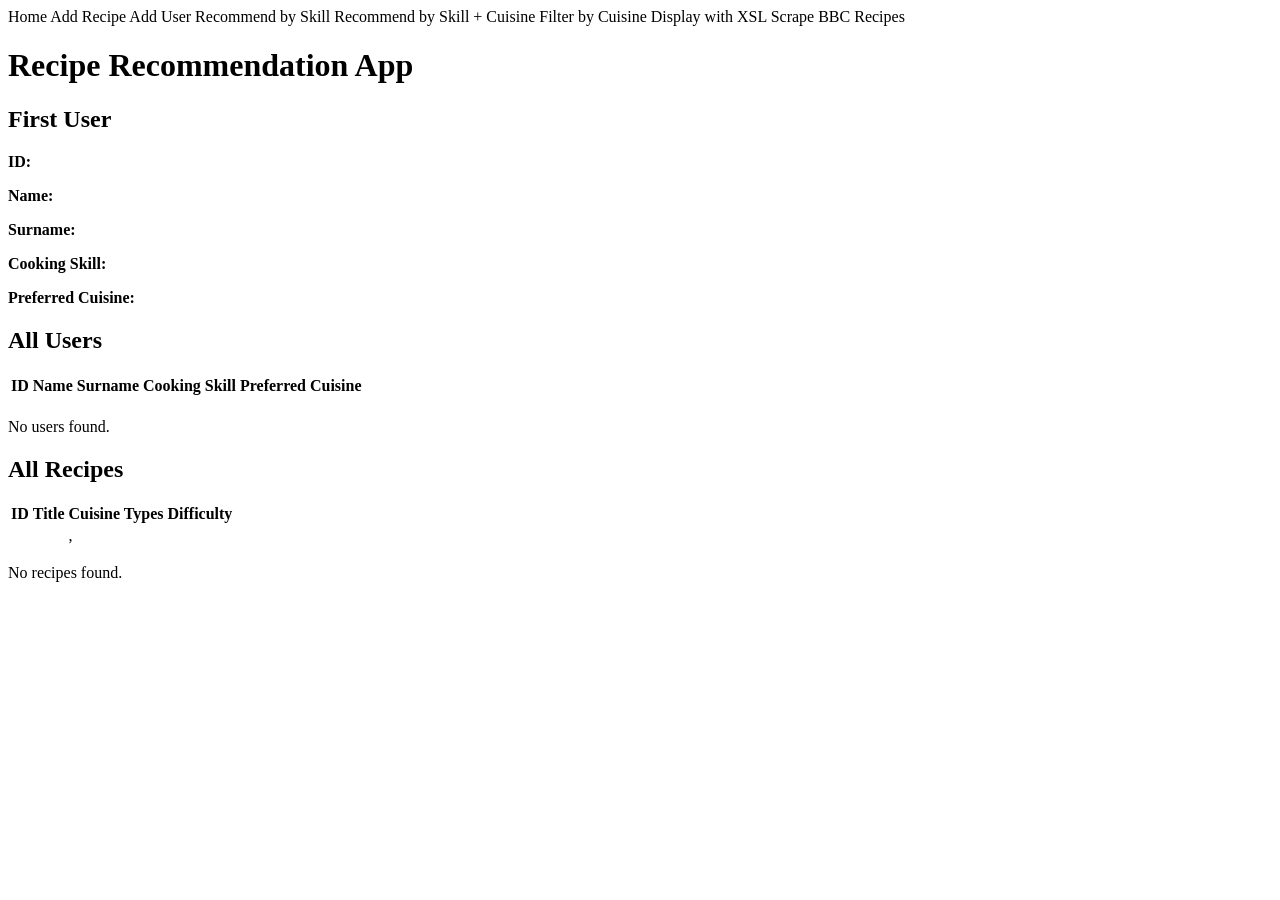
<file: src/main/resources/templates/index.html>
<!DOCTYPE html>
<html xmlns:th="http://www.thymeleaf.org">
<head>
    <title>Semantic Web Recipes</title>
    <link rel="stylesheet" th:href="@{/css/style.css}">
    <meta charset="UTF-8">
</head>
<body>

<div class="navbar">
    <a th:href="@{/}">Home</a>
    <a th:href="@{/recipes/add}">Add Recipe</a>
    <a th:href="@{/users/add}">Add User</a>
    <a th:href="@{/recommend/skill}">Recommend by Skill</a>
    <a th:href="@{/recommend/skill-cuisine}">Recommend by Skill + Cuisine</a>
    <a th:href="@{/recipes/filter}">Filter by Cuisine</a>
    <a th:href="@{/recipes/xsl}">Display with XSL</a>
    <a th:href="@{/recipes/scrape}">Scrape BBC Recipes</a>
</div>

<div class="container">
    <h1>Recipe Recommendation App</h1>

    <div th:if="${success}" class="success-message">
        <p th:text="${success}"></p>
    </div>

    <div th:if="${error}" class="error-message">
        <p th:text="${error}"></p>
    </div>

    <div class="card" th:if="${firstUser != null}">
        <h2>First User</h2>
        <p><strong>ID:</strong> <span th:text="${firstUser.id}"></span></p>
        <p><strong>Name:</strong> <span th:text="${firstUser.name}"></span></p>
        <p><strong>Surname:</strong> <span th:text="${firstUser.surname}"></span></p>
        <p><strong>Cooking Skill:</strong> <span th:text="${firstUser.cookingSkillLevel}"></span></p>
        <p><strong>Preferred Cuisine:</strong> <span th:text="${firstUser.preferredCuisineType}"></span></p>
    </div>

    <h2>All Users</h2>
    <table th:if="${users != null and !users.isEmpty()}">
        <thead>
        <tr>
            <th>ID</th>
            <th>Name</th>
            <th>Surname</th>
            <th>Cooking Skill</th>
            <th>Preferred Cuisine</th>
        </tr>
        </thead>
        <tbody>
        <tr th:each="user : ${users}">
            <td th:text="${user.id}"></td>
            <td th:text="${user.name}"></td>
            <td th:text="${user.surname}"></td>
            <td th:text="${user.cookingSkillLevel}"></td>
            <td th:text="${user.preferredCuisineType}"></td>
        </tr>
        </tbody>
    </table>

    <div th:if="${users == null or users.isEmpty()}" class="card">
        <p>No users found.</p>
    </div>

    <h2>All Recipes</h2>
    <table th:if="${recipes != null and !recipes.isEmpty()}">
        <thead>
        <tr>
            <th>ID</th>
            <th>Title</th>
            <th>Cuisine Types</th>
            <th>Difficulty</th>
        </tr>
        </thead>
        <tbody>
        <tr th:each="recipe : ${recipes}">
            <td th:text="${recipe.id}"></td>
            <td>
                <a th:href="@{'/recipes/' + ${recipe.id}}" th:text="${recipe.title}"></a>
            </td>
            <td>
                <span th:each="cuisine, iterStat : ${recipe.cuisineTypes}">
                    <span th:text="${cuisine}"></span><span th:if="${!iterStat.last}">, </span>
                </span>
            </td>
            <td th:text="${recipe.difficulty}"></td>
        </tr>
        </tbody>
    </table>

    <div th:if="${recipes == null or recipes.isEmpty()}" class="card">
        <p>No recipes found.</p>
    </div>
</div>

</body>
</html>
</file>
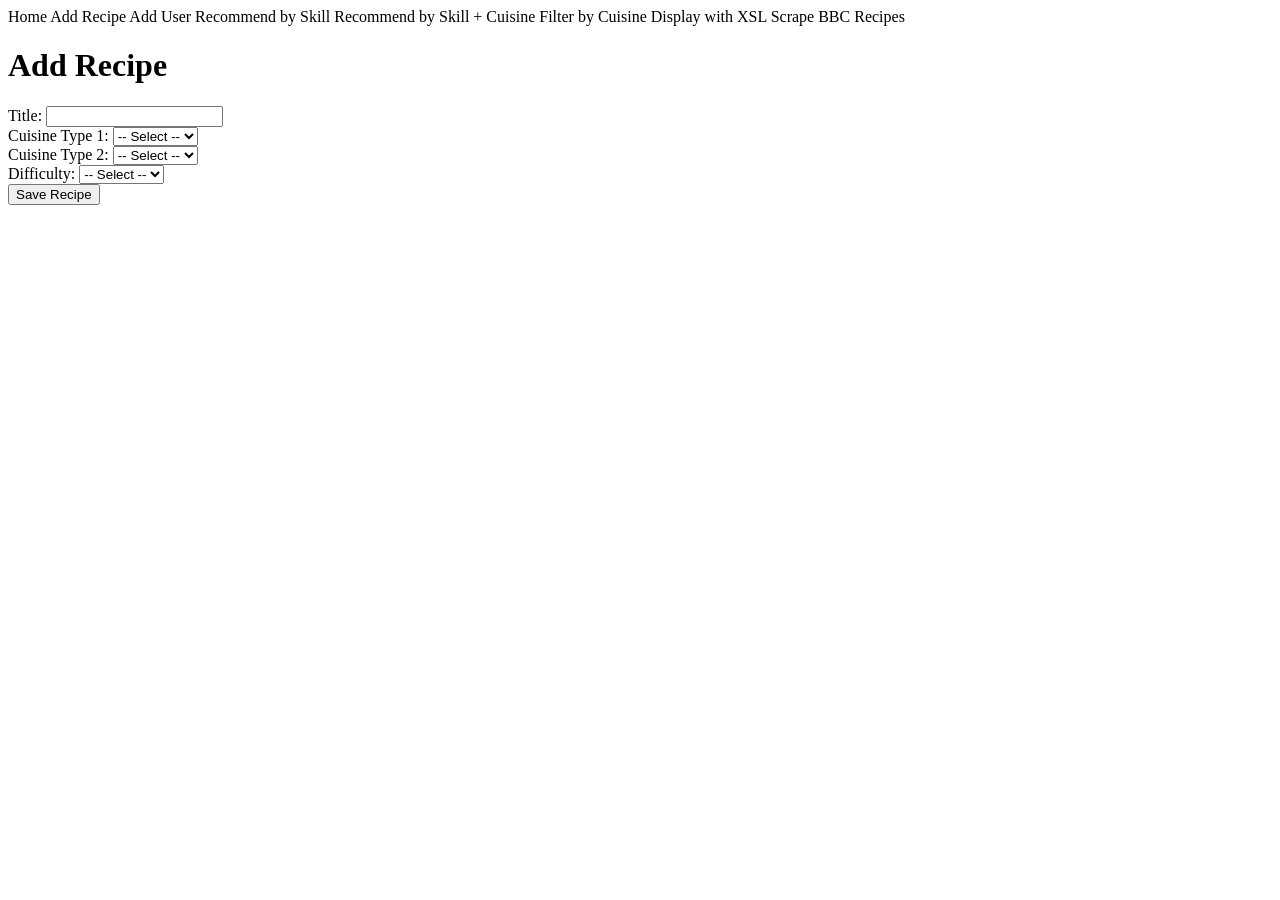
<file: src/main/resources/templates/add-recipe.html>
<!DOCTYPE html>
<html xmlns:th="http://www.thymeleaf.org">
<head>
    <title>Add Recipe</title>
    <link rel="stylesheet" th:href="@{/css/style.css}">
    <meta charset="UTF-8">
</head>
<body>

<div class="navbar">
    <a th:href="@{/}">Home</a>
    <a th:href="@{/recipes/add}">Add Recipe</a>
    <a th:href="@{/users/add}">Add User</a>
    <a th:href="@{/recommend/skill}">Recommend by Skill</a>
    <a th:href="@{/recommend/skill-cuisine}">Recommend by Skill + Cuisine</a>
    <a th:href="@{/recipes/filter}">Filter by Cuisine</a>
    <a th:href="@{/recipes/xsl}">Display with XSL</a>
    <a th:href="@{/recipes/scrape}">Scrape BBC Recipes</a>
</div>

<div class="container">
    <h1>Add Recipe</h1>

    <div th:if="${error}" class="error-message">
        <p th:text="${error}"></p>
    </div>

    <form th:action="@{/recipes/add}" th:object="${recipeForm}" method="post">
        <div>
            <label for="title">Title:</label>
            <input id="title" type="text" th:field="*{title}" required>
        </div>

        <div>
            <label for="cuisine1">Cuisine Type 1:</label>
            <select id="cuisine1" th:field="*{cuisine1}">
                <option value="">-- Select --</option>
                <option th:each="c : ${cuisineOptions}" th:value="${c}" th:text="${c}"></option>
            </select>
        </div>

        <div>
            <label for="cuisine2">Cuisine Type 2:</label>
            <select id="cuisine2" th:field="*{cuisine2}">
                <option value="">-- Select --</option>
                <option th:each="c : ${cuisineOptions}" th:value="${c}" th:text="${c}"></option>
            </select>
        </div>

        <div>
            <label for="difficulty">Difficulty:</label>
            <select id="difficulty" th:field="*{difficulty}">
                <option value="">-- Select --</option>
                <option th:each="d : ${difficultyOptions}" th:value="${d}" th:text="${d}"></option>
            </select>
        </div>

        <button type="submit">Save Recipe</button>
    </form>
</div>

</body>
</html>
</file>
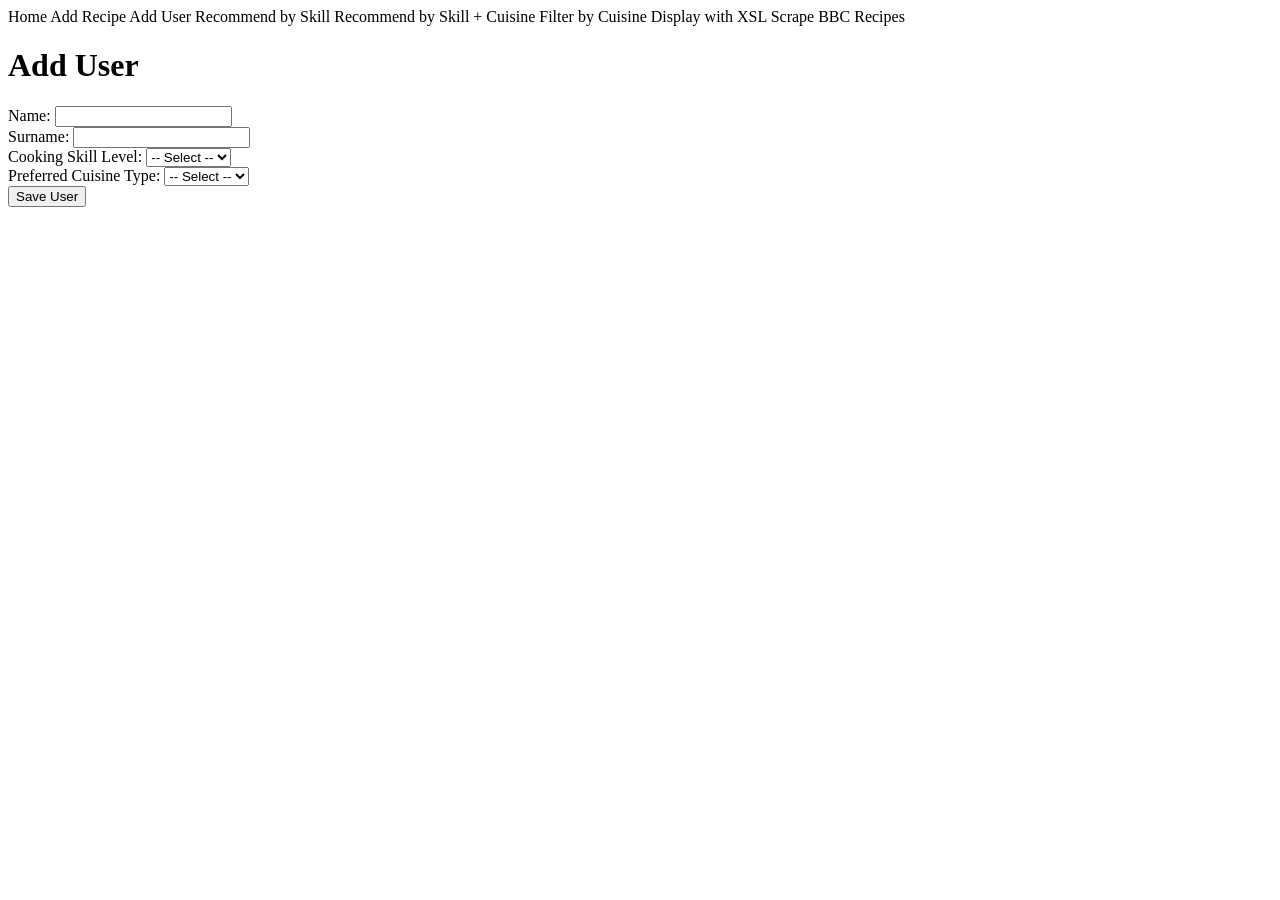
<file: src/main/resources/templates/add-user.html>
<!DOCTYPE html>
<html xmlns:th="http://www.thymeleaf.org">
<head>
    <title>Add User</title>
    <link rel="stylesheet" th:href="@{/css/style.css}">
    <meta charset="UTF-8">
</head>
<body>

<div class="navbar">
    <a th:href="@{/}">Home</a>
    <a th:href="@{/recipes/add}">Add Recipe</a>
    <a th:href="@{/users/add}">Add User</a>
    <a th:href="@{/recommend/skill}">Recommend by Skill</a>
    <a th:href="@{/recommend/skill-cuisine}">Recommend by Skill + Cuisine</a>
    <a th:href="@{/recipes/filter}">Filter by Cuisine</a>
    <a th:href="@{/recipes/xsl}">Display with XSL</a>
    <a th:href="@{/recipes/scrape}">Scrape BBC Recipes</a>
</div>

<div class="container">
    <h1>Add User</h1>

    <div th:if="${error}" class="error-message">
        <p th:text="${error}"></p>
    </div>

    <form th:action="@{/users/add}" th:object="${userForm}" method="post">
        <div>
            <label for="name">Name:</label>
            <input id="name" type="text" th:field="*{name}" required>
        </div>

        <div>
            <label for="surname">Surname:</label>
            <input id="surname" type="text" th:field="*{surname}" required>
        </div>

        <div>
            <label for="skill">Cooking Skill Level:</label>
            <select id="skill" th:field="*{cookingSkillLevel}">
                <option value="">-- Select --</option>
                <option th:each="d : ${difficultyOptions}" th:value="${d}" th:text="${d}"></option>
            </select>
        </div>

        <div>
            <label for="preferredCuisine">Preferred Cuisine Type:</label>
            <select id="preferredCuisine" th:field="*{preferredCuisineType}">
                <option value="">-- Select --</option>
                <option th:each="c : ${cuisineOptions}" th:value="${c}" th:text="${c}"></option>
            </select>
        </div>

        <button type="submit">Save User</button>
    </form>
</div>

</body>
</html>
</file>
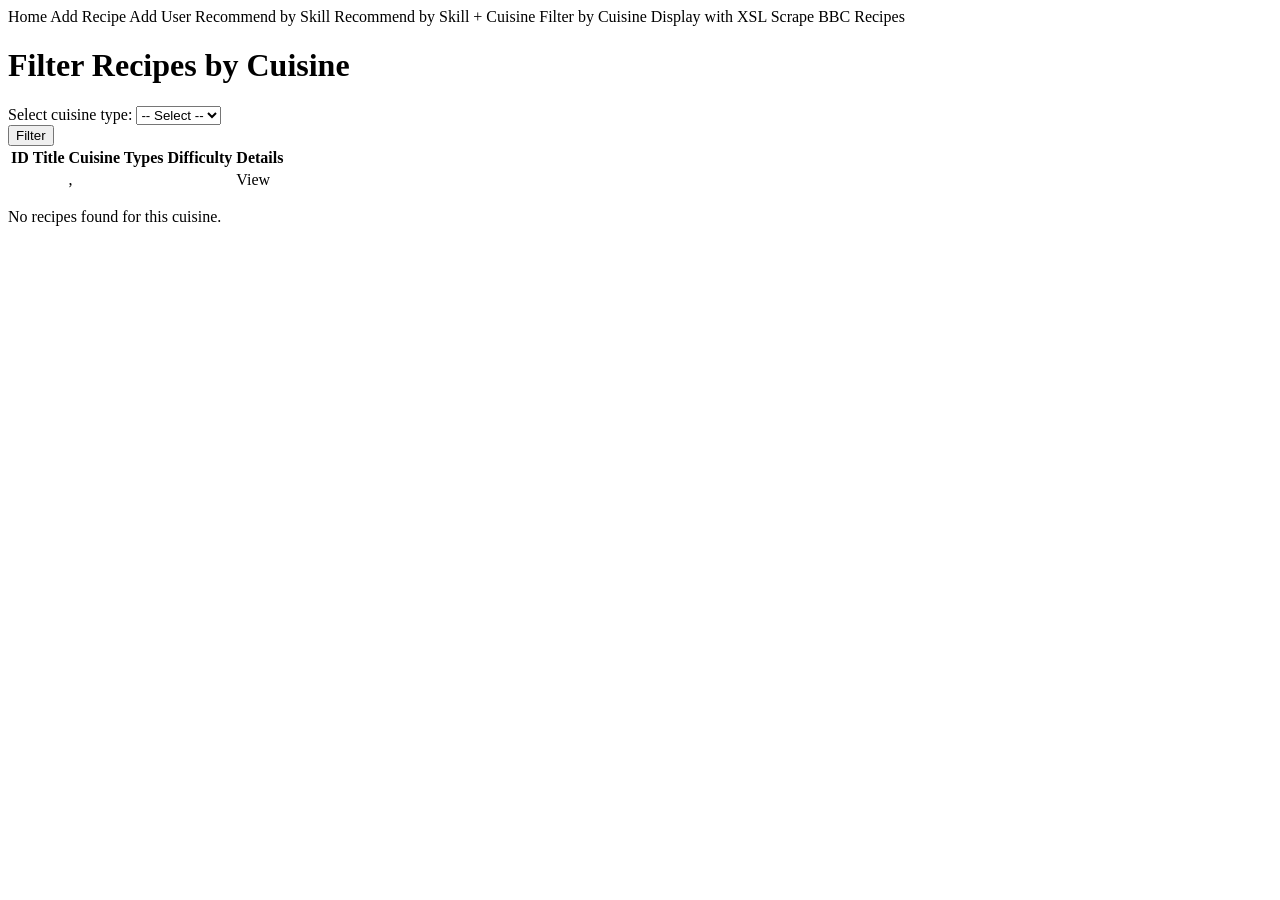
<file: src/main/resources/templates/filter-recipes.html>
<!DOCTYPE html>
<html xmlns:th="http://www.thymeleaf.org">
<head>
    <title>Filter Recipes by Cuisine</title>
    <link rel="stylesheet" th:href="@{/css/style.css}">
    <meta charset="UTF-8">
</head>
<body>

<div class="navbar">
    <a th:href="@{/}">Home</a>
    <a th:href="@{/recipes/add}">Add Recipe</a>
    <a th:href="@{/users/add}">Add User</a>
    <a th:href="@{/recommend/skill}">Recommend by Skill</a>
    <a th:href="@{/recommend/skill-cuisine}">Recommend by Skill + Cuisine</a>
    <a th:href="@{/recipes/filter}">Filter by Cuisine</a>
    <a th:href="@{/recipes/xsl}">Display with XSL</a>
    <a th:href="@{/recipes/scrape}">Scrape BBC Recipes</a>
</div>

<div class="container">
    <h1>Filter Recipes by Cuisine</h1>

    <form th:action="@{/recipes/filter}" method="get">
        <div>
            <label for="cuisine">Select cuisine type:</label>
            <select id="cuisine" name="cuisine">
                <option value="">-- Select --</option>
                <option th:each="c : ${cuisineOptions}"
                        th:value="${c}"
                        th:text="${c}"
                        th:selected="${c == selectedCuisine}">
                </option>
            </select>
        </div>
        <button type="submit">Filter</button>
    </form>

    <table th:if="${recipes != null}">
        <thead>
        <tr>
            <th>ID</th>
            <th>Title</th>
            <th>Cuisine Types</th>
            <th>Difficulty</th>
            <th>Details</th>
        </tr>
        </thead>
        <tbody>
        <tr th:each="recipe : ${recipes}">
            <td th:text="${recipe.id}"></td>
            <td th:text="${recipe.title}"></td>
            <td>
                <span th:each="cuisine, iterStat : ${recipe.cuisineTypes}">
                    <span th:text="${cuisine}"></span><span th:if="${!iterStat.last}">, </span>
                </span>
            </td>
            <td th:text="${recipe.difficulty}"></td>
            <td>
                <a th:href="@{'/recipes/' + ${recipe.id}}">View</a>
            </td>
        </tr>
        </tbody>
    </table>

    <div th:if="${recipes != null and recipes.isEmpty()}" class="card">
        <p>No recipes found for this cuisine.</p>
    </div>
</div>

</body>
</html>
</file>
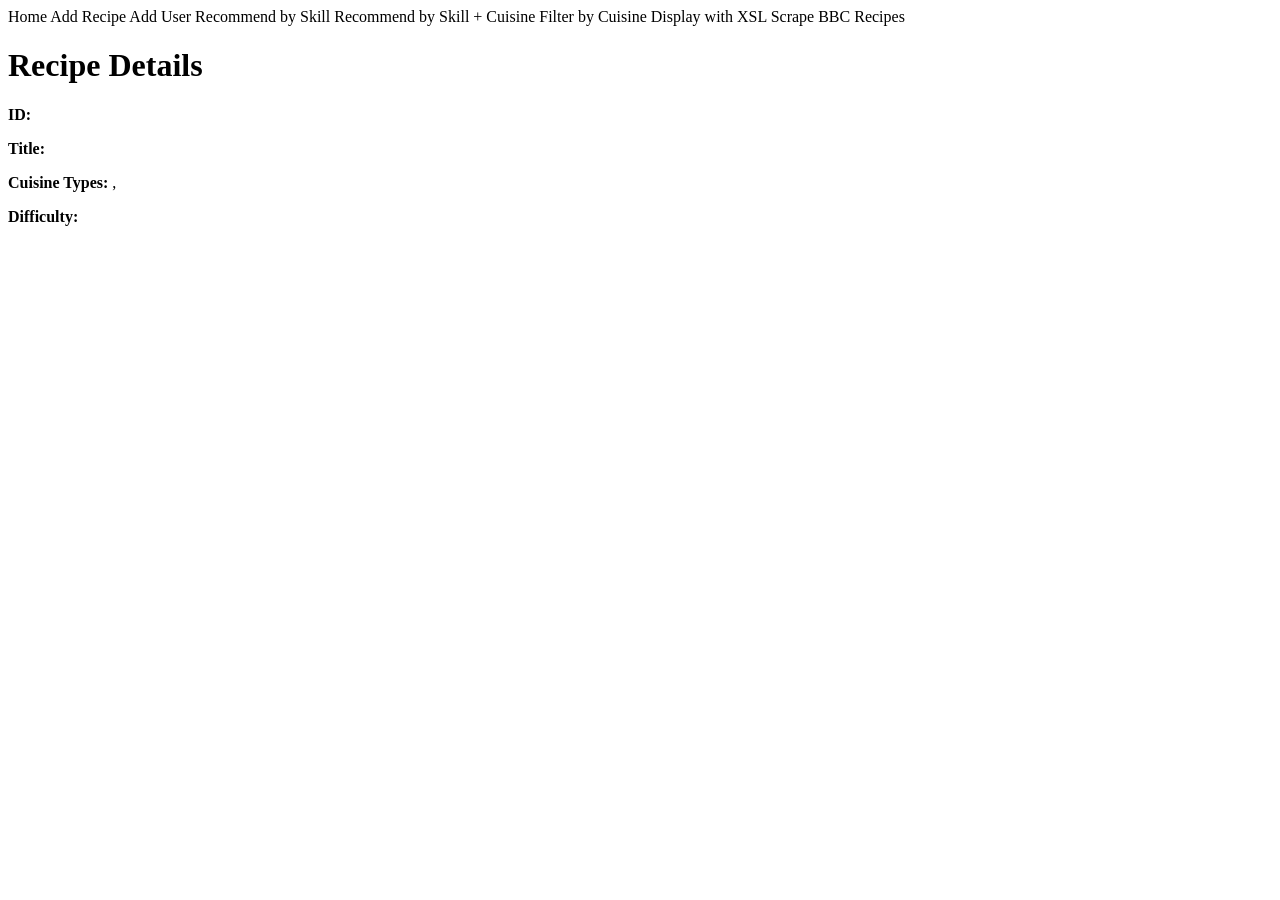
<file: src/main/resources/templates/recipe-details.html>
<!DOCTYPE html>
<html xmlns:th="http://www.thymeleaf.org">
<head>
    <title>Recipe Details</title>
    <link rel="stylesheet" th:href="@{/css/style.css}">
    <meta charset="UTF-8">
</head>
<body>

<div class="navbar">
    <a th:href="@{/}">Home</a>
    <a th:href="@{/recipes/add}">Add Recipe</a>
    <a th:href="@{/users/add}">Add User</a>
    <a th:href="@{/recommend/skill}">Recommend by Skill</a>
    <a th:href="@{/recommend/skill-cuisine}">Recommend by Skill + Cuisine</a>
    <a th:href="@{/recipes/filter}">Filter by Cuisine</a>
    <a th:href="@{/recipes/xsl}">Display with XSL</a>
    <a th:href="@{/recipes/scrape}">Scrape BBC Recipes</a>
</div>

<div class="container">
    <h1>Recipe Details</h1>

    <div th:if="${error}" class="error-message">
        <p th:text="${error}"></p>
    </div>

    <div class="card" th:if="${recipe != null}">
        <p><strong>ID:</strong> <span th:text="${recipe.id}"></span></p>
        <p><strong>Title:</strong> <span th:text="${recipe.title}"></span></p>
        <p>
            <strong>Cuisine Types:</strong>
            <span th:each="cuisine, iterStat : ${recipe.cuisineTypes}">
                <span th:text="${cuisine}"></span><span th:if="${!iterStat.last}">, </span>
            </span>
        </p>
        <p><strong>Difficulty:</strong> <span th:text="${recipe.difficulty}"></span></p>
    </div>
</div>

</body>
</html>
</file>
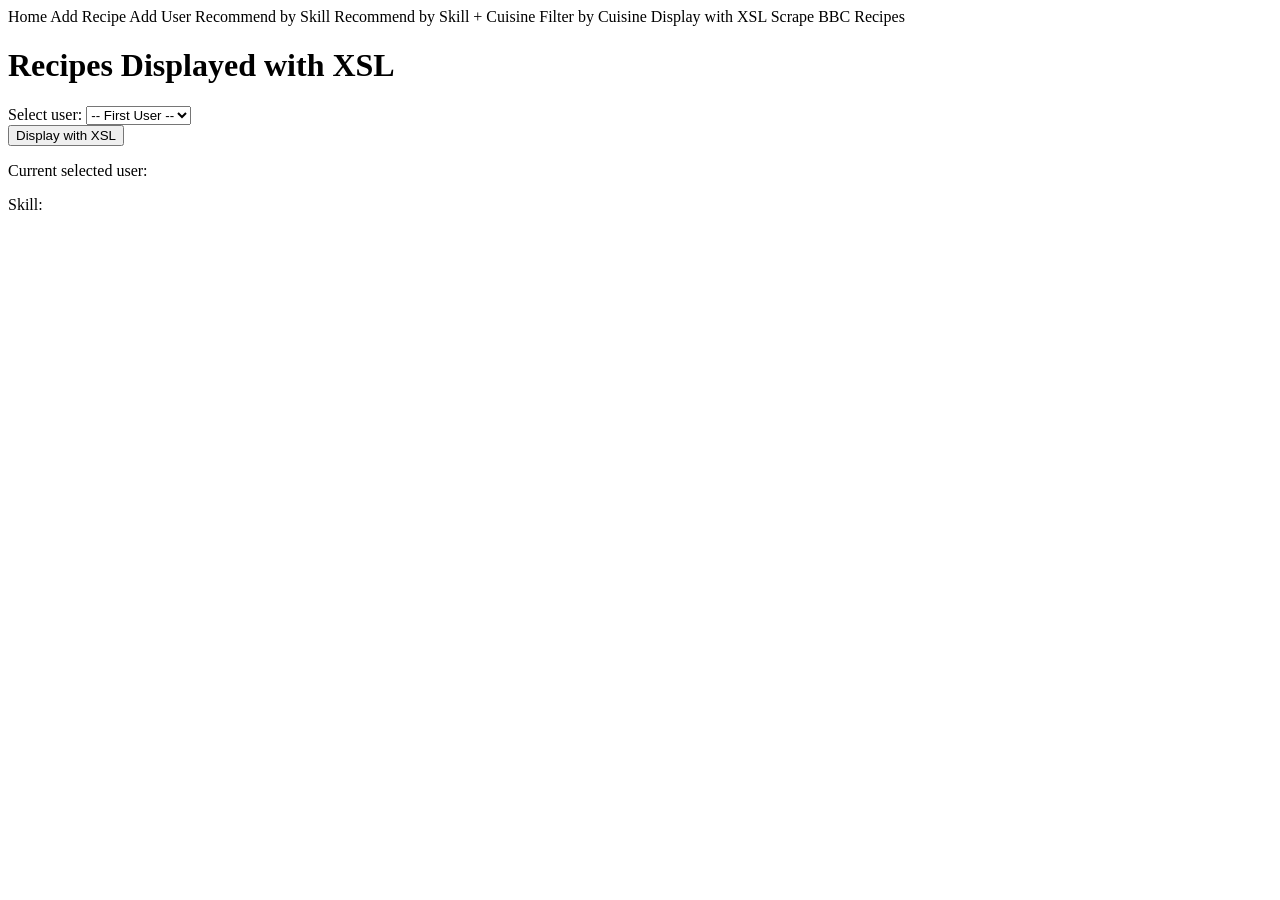
<file: src/main/resources/templates/recipes-xsl.html>
<!DOCTYPE html>
<html xmlns:th="http://www.thymeleaf.org">
<head>
    <title>Recipes via XSL</title>
    <link rel="stylesheet" th:href="@{/css/style.css}">
    <meta charset="UTF-8">
</head>
<body>

<div class="navbar">
    <a th:href="@{/}">Home</a>
    <a th:href="@{/recipes/add}">Add Recipe</a>
    <a th:href="@{/users/add}">Add User</a>
    <a th:href="@{/recommend/skill}">Recommend by Skill</a>
    <a th:href="@{/recommend/skill-cuisine}">Recommend by Skill + Cuisine</a>
    <a th:href="@{/recipes/filter}">Filter by Cuisine</a>
    <a th:href="@{/recipes/xsl}">Display with XSL</a>
    <a th:href="@{/recipes/scrape}">Scrape BBC Recipes</a>
</div>

<div class="container">
    <h1>Recipes Displayed with XSL</h1>

    <form th:action="@{/recipes/xsl}" method="get">
        <div>
            <label for="userId">Select user:</label>
            <select id="userId" name="userId">
                <option value="">-- First User --</option>
                <option th:each="user : ${users}"
                        th:value="${user.id}"
                        th:text="${user.fullName + ' (' + user.cookingSkillLevel + ')'}"
                        th:selected="${user.id == selectedUserId}">
                </option>
            </select>
        </div>

        <button type="submit">Display with XSL</button>
    </form>

    <div class="card" th:if="${selectedUser != null}">
        <p>
            Current selected user:
            <strong th:text="${selectedUser.fullName}"></strong>
        </p>
        <p>
            Skill:
            <strong th:text="${selectedUser.cookingSkillLevel}"></strong>
        </p>
    </div>

    <div th:utext="${transformedHtml}"></div>
</div>

</body>
</html>
</file>
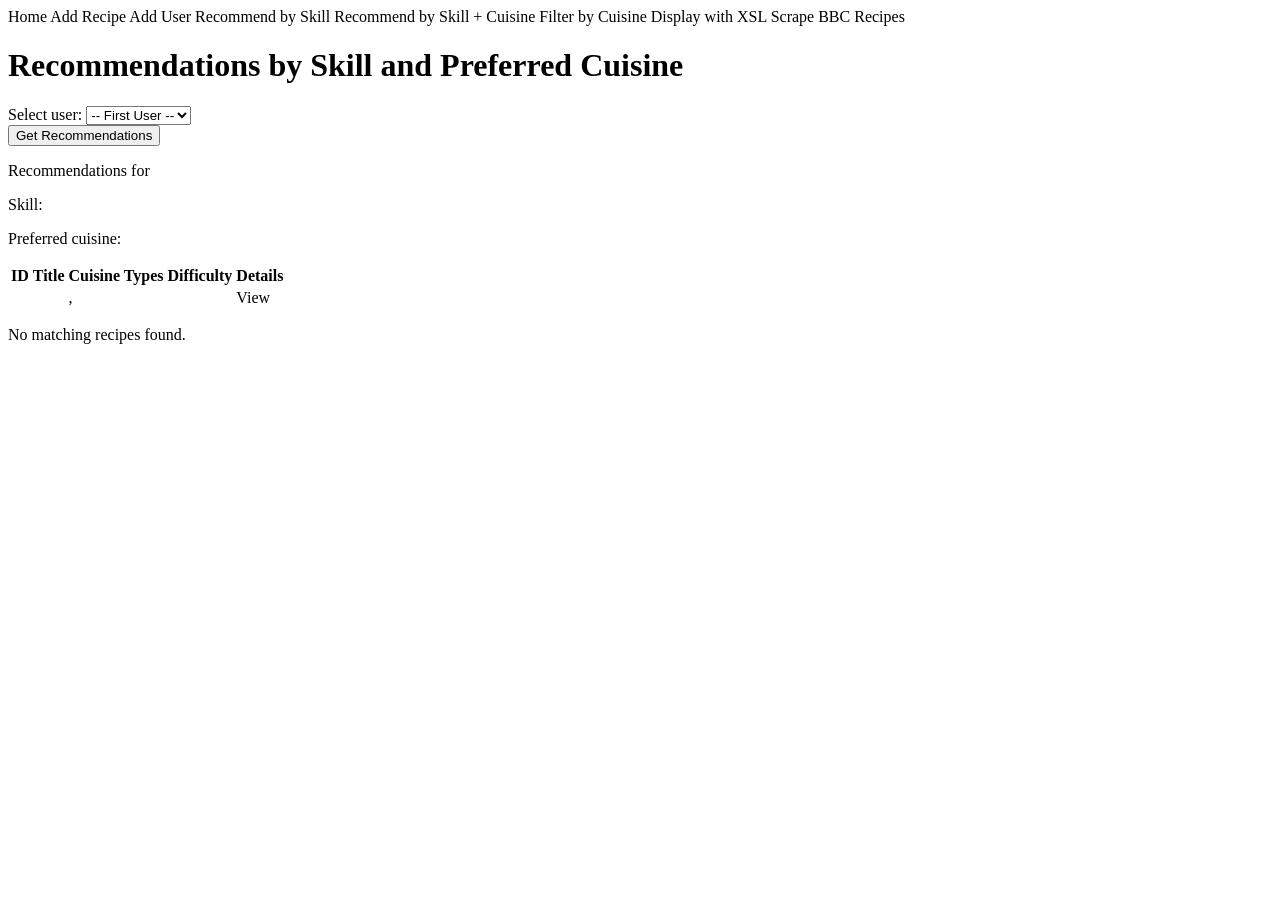
<file: src/main/resources/templates/recommend-skill-cuisine.html>
<!DOCTYPE html>
<html xmlns:th="http://www.thymeleaf.org">
<head>
    <title>Recommendations by Skill and Cuisine</title>
    <link rel="stylesheet" th:href="@{/css/style.css}">
    <meta charset="UTF-8">
</head>
<body>

<div class="navbar">
    <a th:href="@{/}">Home</a>
    <a th:href="@{/recipes/add}">Add Recipe</a>
    <a th:href="@{/users/add}">Add User</a>
    <a th:href="@{/recommend/skill}">Recommend by Skill</a>
    <a th:href="@{/recommend/skill-cuisine}">Recommend by Skill + Cuisine</a>
    <a th:href="@{/recipes/filter}">Filter by Cuisine</a>
    <a th:href="@{/recipes/xsl}">Display with XSL</a>
    <a th:href="@{/recipes/scrape}">Scrape BBC Recipes</a>
</div>

<div class="container">
    <h1>Recommendations by Skill and Preferred Cuisine</h1>

    <div th:if="${error}" class="error-message">
        <p th:text="${error}"></p>
    </div>

    <form th:action="@{/recommend/skill-cuisine}" method="get">
        <div>
            <label for="userId">Select user:</label>
            <select id="userId" name="userId">
                <option value="">-- First User --</option>
                <option th:each="u : ${users}"
                        th:value="${u.id}"
                        th:text="${u.fullName + ' (' + u.cookingSkillLevel + ', ' + u.preferredCuisineType + ')'}"
                        th:selected="${u.id == selectedUserId}">
                </option>
            </select>
        </div>
        <button type="submit">Get Recommendations</button>
    </form>

    <div class="card" th:if="${user != null}">
        <p>
            Recommendations for
            <strong th:text="${user.fullName}"></strong>
        </p>
        <p>
            Skill:
            <strong th:text="${user.cookingSkillLevel}"></strong>
        </p>
        <p>
            Preferred cuisine:
            <strong th:text="${user.preferredCuisineType}"></strong>
        </p>
    </div>

    <table th:if="${recipes != null and !recipes.isEmpty()}">
        <thead>
        <tr>
            <th>ID</th>
            <th>Title</th>
            <th>Cuisine Types</th>
            <th>Difficulty</th>
            <th>Details</th>
        </tr>
        </thead>
        <tbody>
        <tr th:each="recipe : ${recipes}">
            <td th:text="${recipe.id}"></td>
            <td th:text="${recipe.title}"></td>
            <td>
                <span th:each="cuisine, iterStat : ${recipe.cuisineTypes}">
                    <span th:text="${cuisine}"></span><span th:if="${!iterStat.last}">, </span>
                </span>
            </td>
            <td th:text="${recipe.difficulty}"></td>
            <td>
                <a th:href="@{'/recipes/' + ${recipe.id}}">View</a>
            </td>
        </tr>
        </tbody>
    </table>

    <div th:if="${recipes != null and recipes.isEmpty()}" class="card">
        <p>No matching recipes found.</p>
    </div>
</div>

</body>
</html>
</file>
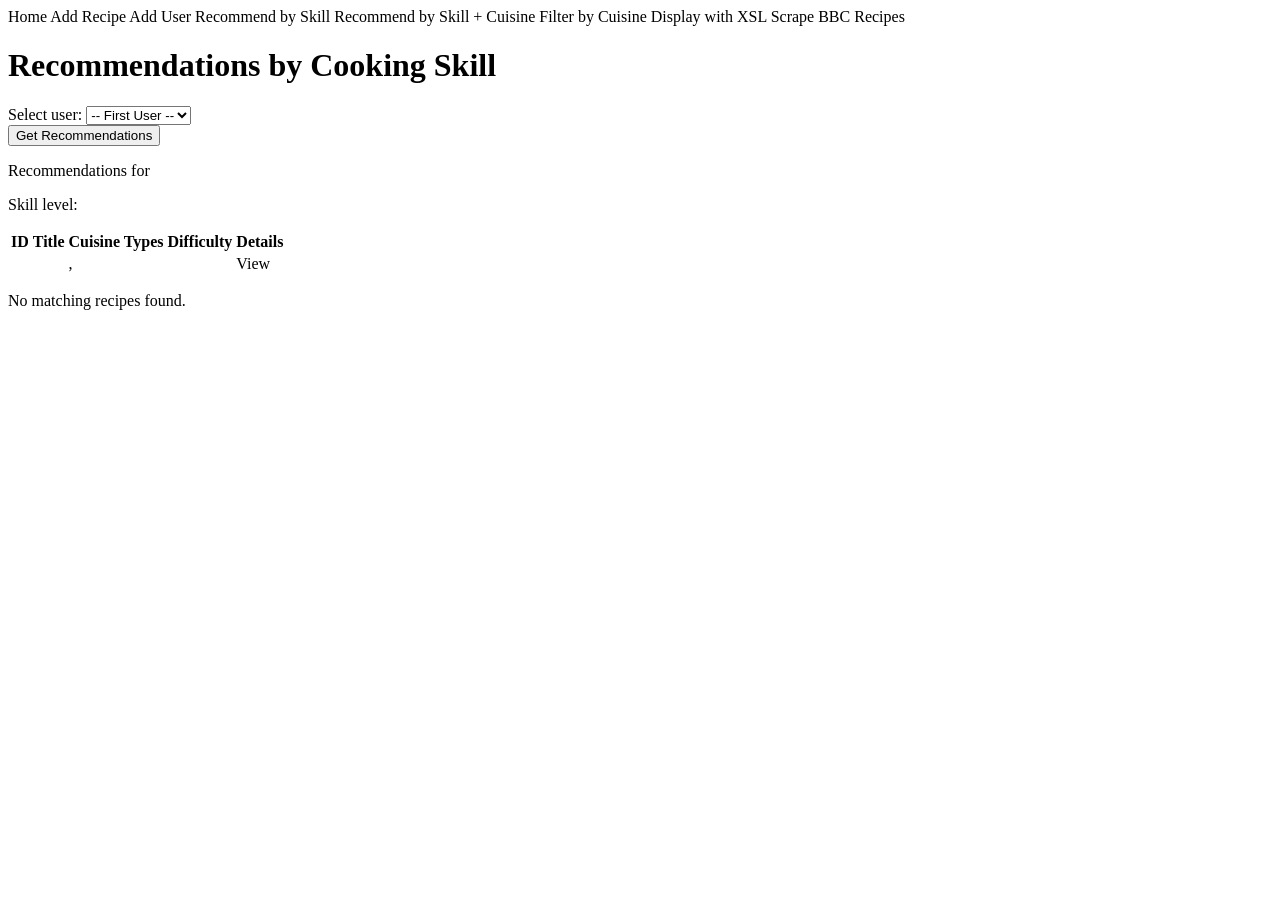
<file: src/main/resources/templates/recommend-skill.html>
<!DOCTYPE html>
<html xmlns:th="http://www.thymeleaf.org">
<head>
    <title>Recommendations by Skill</title>
    <link rel="stylesheet" th:href="@{/css/style.css}">
    <meta charset="UTF-8">
</head>
<body>

<div class="navbar">
    <a th:href="@{/}">Home</a>
    <a th:href="@{/recipes/add}">Add Recipe</a>
    <a th:href="@{/users/add}">Add User</a>
    <a th:href="@{/recommend/skill}">Recommend by Skill</a>
    <a th:href="@{/recommend/skill-cuisine}">Recommend by Skill + Cuisine</a>
    <a th:href="@{/recipes/filter}">Filter by Cuisine</a>
    <a th:href="@{/recipes/xsl}">Display with XSL</a>
    <a th:href="@{/recipes/scrape}">Scrape BBC Recipes</a>
</div>

<div class="container">
    <h1>Recommendations by Cooking Skill</h1>

    <div th:if="${error}" class="error-message">
        <p th:text="${error}"></p>
    </div>

    <form th:action="@{/recommend/skill}" method="get">
        <div>
            <label for="userId">Select user:</label>
            <select id="userId" name="userId">
                <option value="">-- First User --</option>
                <option th:each="u : ${users}"
                        th:value="${u.id}"
                        th:text="${u.fullName + ' (' + u.cookingSkillLevel + ')'}"
                        th:selected="${u.id == selectedUserId}">
                </option>
            </select>
        </div>
        <button type="submit">Get Recommendations</button>
    </form>

    <div class="card" th:if="${user != null}">
        <p>
            Recommendations for
            <strong th:text="${user.fullName}"></strong>
        </p>
        <p>
            Skill level:
            <strong th:text="${user.cookingSkillLevel}"></strong>
        </p>
    </div>

    <table th:if="${recipes != null and !recipes.isEmpty()}">
        <thead>
        <tr>
            <th>ID</th>
            <th>Title</th>
            <th>Cuisine Types</th>
            <th>Difficulty</th>
            <th>Details</th>
        </tr>
        </thead>
        <tbody>
        <tr th:each="recipe : ${recipes}">
            <td th:text="${recipe.id}"></td>
            <td th:text="${recipe.title}"></td>
            <td>
                <span th:each="cuisine, iterStat : ${recipe.cuisineTypes}">
                    <span th:text="${cuisine}"></span><span th:if="${!iterStat.last}">, </span>
                </span>
            </td>
            <td th:text="${recipe.difficulty}"></td>
            <td>
                <a th:href="@{'/recipes/' + ${recipe.id}}">View</a>
            </td>
        </tr>
        </tbody>
    </table>

    <div th:if="${recipes != null and recipes.isEmpty()}" class="card">
        <p>No matching recipes found.</p>
    </div>
</div>

</body>
</html>
</file>
